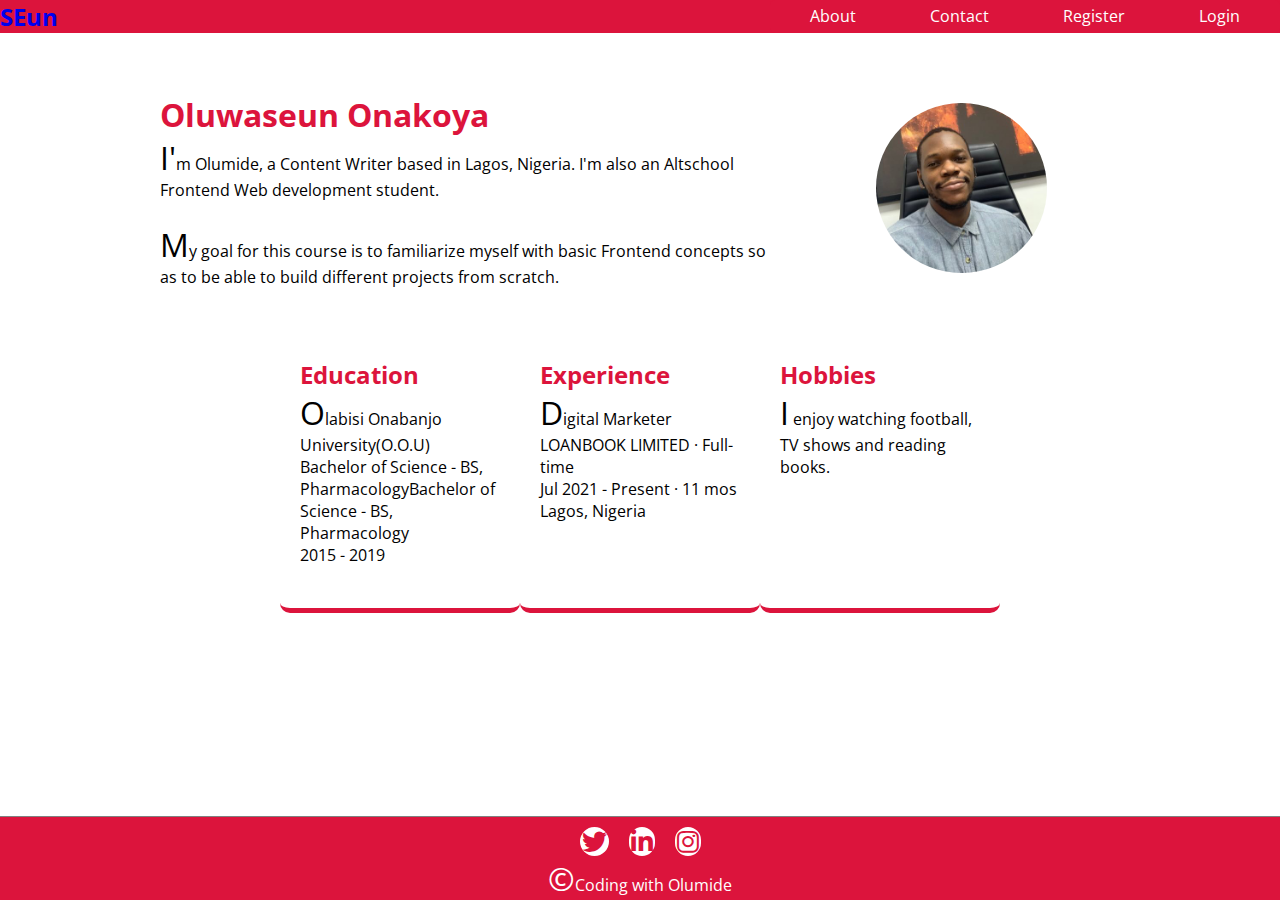
<file: index.html>
<!DOCTYPE html>
<html lang="en">

<head>
  <meta charset="UTF-8">
  <meta http-equiv="X-UA-Compatible" content="IE=edge">
  <meta name="viewport" content="width=device-width, initial-scale=1.0">
  <link rel="stylesheet" href="./styles.css">
  <link rel="stylesheet" href="./fontawesome-free-6.1.1-web/css/all.min.css">
  <title>About Me</title>
</head>

<body>

  <header class="page-head">
    <a class="logo" href="./index.html">
      <h2>SE<span>un</span></h2>
    </a>
    <nav>
      <ul>
        <li class="navlinks"><a class="nav-words" href="./index.html">About</a></li>
        <li class="navlinks"><a class="nav-words" href="./contact.html">Contact</a></li>
        <li class="navlinks"><a class="nav-words" href="./register.html">Register</a></li>
        <li class="navlinks"><a class="nav-words" href="./login.html">Login</a></li>
      </ul>
    </nav>
  </header>
  <div class="container">
    <section class="about-me-sec">
      <div>
        <h1 class="name-class">Oluwaseun Onakoya</h1>
        <p>I'm Olumide, a Content Writer based in Lagos, Nigeria. I'm also an Altschool Frontend Web
          development
          student.
        </p>
        <br>
        <p>My goal for this course is to familiarize myself with basic Frontend concepts so as to be able to
          build different
          projects from scratch.
        </p>
      </div>
      <div class="self-image-div"><img class="self-image" src="./image/face.jpg" alt="self-image"></div>
    </section>
    <article class="skills-container">
      <div class="container1">
        <h2 class="skills-title">Education</h2>
        <p class="par2">
          Olabisi Onabanjo University(O.O.U)
          <br>
          Bachelor of Science - BS, PharmacologyBachelor of Science - BS, Pharmacology
          <br>
          2015 - 2019
        </p>
        <br>
      </div>
      <div class="container2">
        <h2 class="skills-title">Experience</h2>
        <p class="par2">Digital Marketer
          <br>
          LOANBOOK LIMITED · Full-time
          <br>
          Jul 2021 - Present · 11 mos
          <br>
          Lagos, Nigeria
        </p>
      </div>
      <br>
      <div class="container3">
        <h2 class="skills-title">Hobbies</h2>
        <p class="par2">I enjoy
          watching football, TV shows and reading books.</p>
      </div>
    </article>

  </div>
  <footer>
    <div class="footer">

      <div>
        <a href="https://twitter.com/olumiddey" target="_blank"><i class="fa-brands fa-twitter"></i></a>
      </div>
      <div>
        <a href="https://www.linkedin.com/in/oluwaseunonakoya/" target="_blank"><i
            class="fa-brands fa-linkedin-in"></i></a>
      </div>
      <div><a href="https://www.instagram.com/olummiddey/" target="_blank"><i class="fa-brands fa-instagram"></i></a>
      </div>
    </div>
    <p class="footer-paragraph">&copy;Coding with Olumide</p>
  </footer>
</body>

</html>
</file>
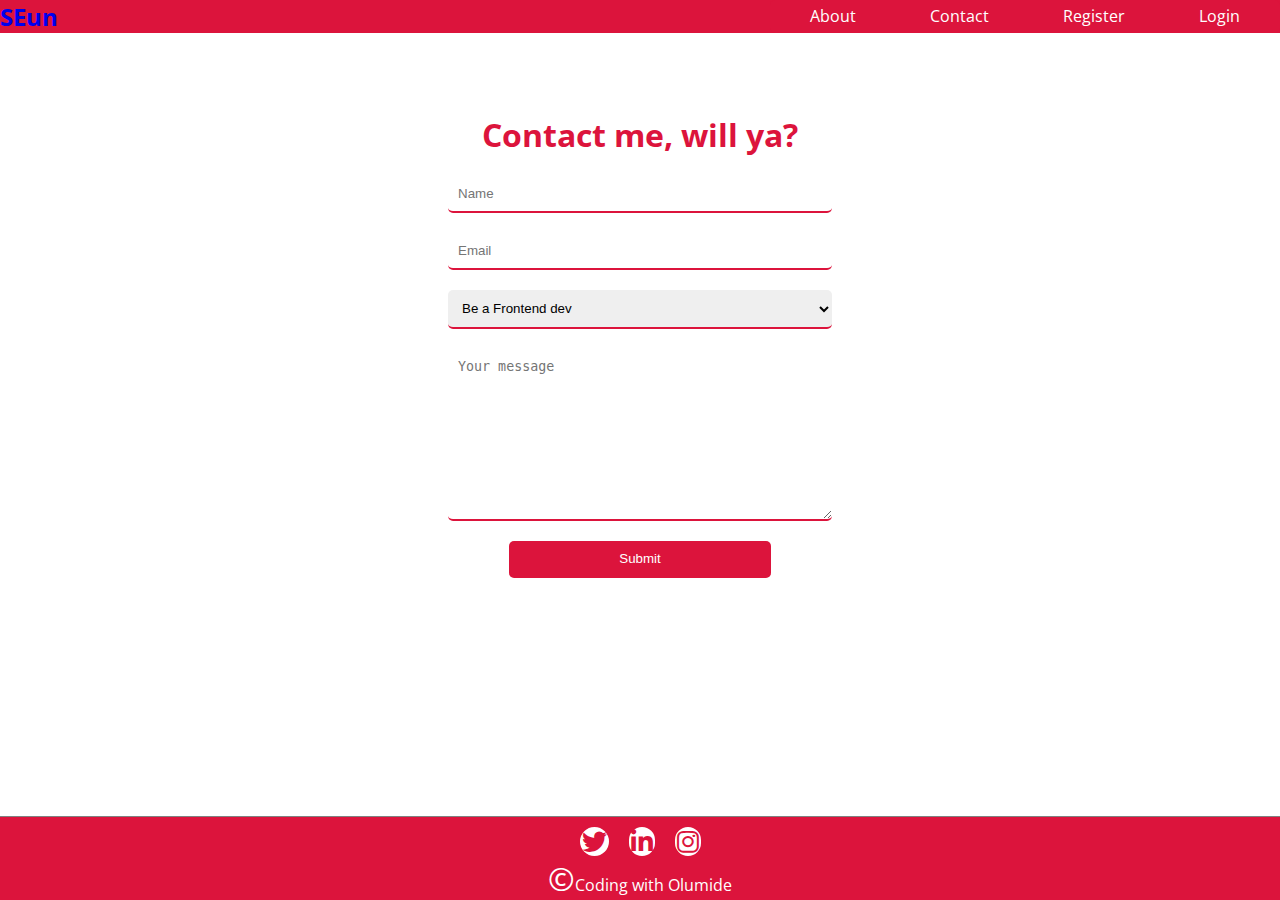
<file: contact.html>
<!DOCTYPE html>
<html lang="en">

<head>
 <meta charset="UTF-8">
 <meta http-equiv="X-UA-Compatible" content="IE=edge">
 <meta name="viewport" content="width=device-width, initial-scale=1.0">
 <link rel="stylesheet" href="./styles.css">
 <link rel="stylesheet" href="./fontawesome-free-6.1.1-web/css/all.min.css">
 <title>Contact</title>
</head>

<body>
 <header class="page-head">
  <a class="logo" href="./index.html">
   <h2>SE<span>un</span></h2>
  </a>
  <nav>
   <ul>
    <li class="navlinks"><a class="nav-words" href="./index.html">About</a></li>
    <li class="navlinks"><a class="nav-words" href="./contact.html">Contact</a></li>
    <li class="navlinks"><a class="nav-words" href="./register.html">Register</a></li>
    <li class="navlinks"><a class="nav-words" href="./login.html">Login</a></li>
   </ul>
  </nav>
 </header>
 <div class="container">
  <section class="contact-form">
   <h1 class="page-title">Contact me, will ya?</h1>
   <form action="" method="get">
    <input type="text" name="text" id="text" placeholder="Name">
    <input type="email" name="email" id="email" placeholder="Email">
    <select name="priority" id="priority">
     <option value="Frontend">Be a Frontend dev</option>
     <option value="Backend">Be a Backend dev</option>
     <option value="cloud_eng">Be a Cloud eng</option>
    </select>
    <textarea placeholder="Your message" name="" id="" cols="30" rows="10"></textarea>
    <div class="contact-button"><input class="contact-button-2" type="button" value="Submit"></div>
   </form>
  </section>
 </div>

 <footer>
  <div class="footer">

   <div>
    <a href="https://twitter.com/olumiddey" target="_blank"><i class="fa-brands fa-twitter"></i></a>
   </div>
   <div>
    <a href="https://www.linkedin.com/in/oluwaseunonakoya/" target="_blank"><i class="fa-brands fa-linkedin-in"></i></a>
   </div>
   <div><a href="https://www.instagram.com/olummiddey/" target="_blank"><i class="fa-brands fa-instagram"></i></a>
   </div>
  </div>
  <p class="footer-paragraph">&copy;Coding with Olumide</p>
 </footer>
 

</body>

</html>
</file>
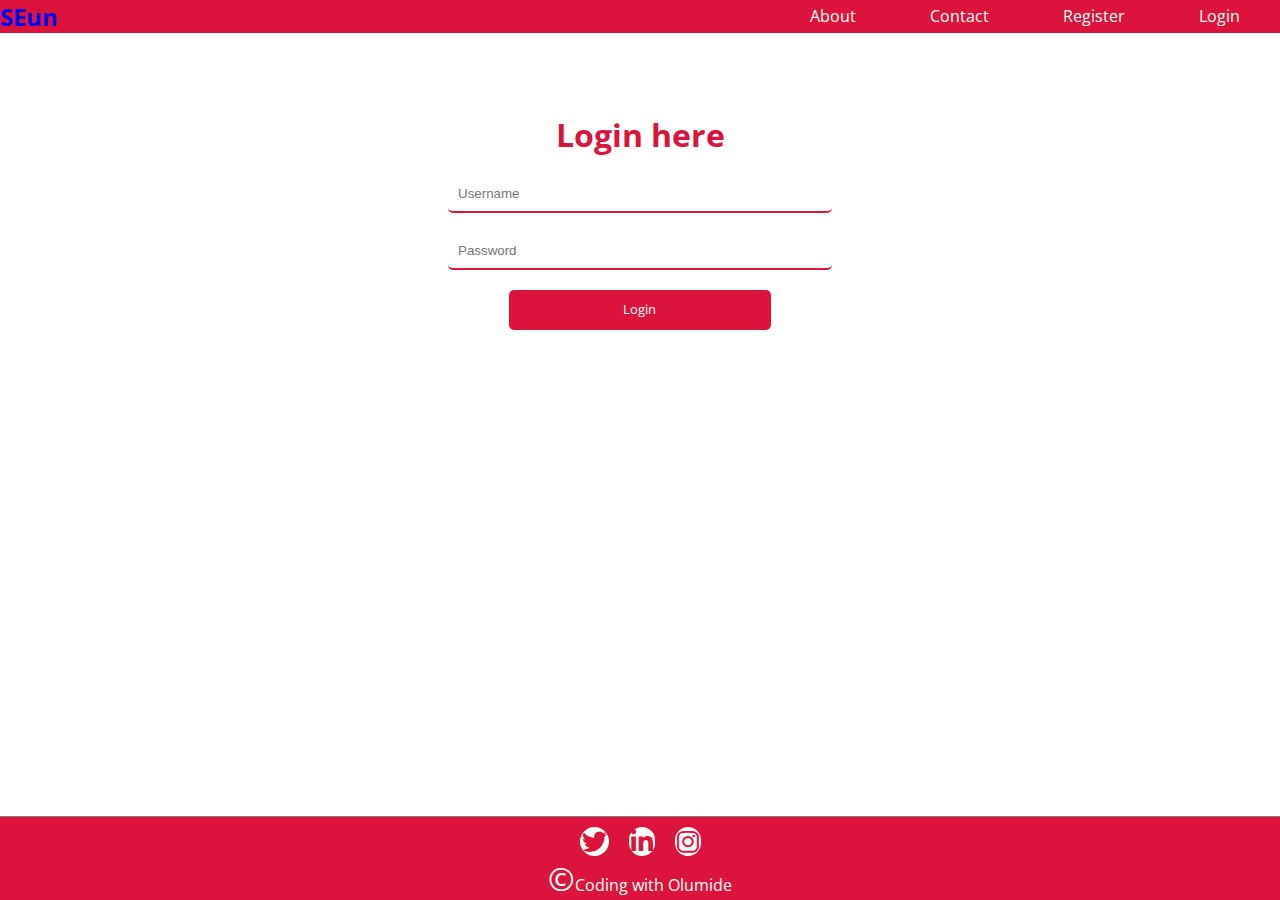
<file: login.html>
<!DOCTYPE html>
<html lang="en">

<head>
 <meta charset="UTF-8">
 <meta http-equiv="X-UA-Compatible" content="IE=edge">
 <meta name="viewport" content="width=device-width, initial-scale=1.0">
 <link rel="stylesheet" href="./styles.css">
 <link rel="stylesheet" href="./fontawesome-free-6.1.1-web/css/all.min.css">
 <title>Login</title>
</head>

<body>
 <header class="page-head">
  <a class="logo" href="./index.html">
   <h2>SE<span>un</span></h2>
  </a>
  <nav>
   <ul>
    <li class="navlinks"><a class="nav-words" href="./index.html">About</a></li>
    <li class="navlinks"><a class="nav-words" href="./contact.html">Contact</a></li>
    <li class="navlinks"><a class="nav-words" href="./register.html">Register</a></li>
    <li class="navlinks"><a class="nav-words" href="./login.html">Login</a></li>
   </ul>
  </nav>
 </header>
 <div class="container">
  <section class="login-form">
   <h1 class="page-title">Login here</h1>
   <form action="" method="get">
    <input type="text" name="username" id="username" placeholder="Username">
    <input type="password" name="password" id="password" placeholder="Password">
    <div class="login-button"><input class="login-button-2" type="button" value="Login"></div>
   </form>
  </section>
 </div>

 <footer>
  <div class="footer">

   <div>
    <a href="https://twitter.com/olumiddey" target="_blank"><i class="fa-brands fa-twitter"></i></a>
   </div>
   <div>
    <a href="https://www.linkedin.com/in/oluwaseunonakoya/" target="_blank"><i class="fa-brands fa-linkedin-in"></i></a>
   </div>
   <div><a href="https://www.instagram.com/olummiddey/" target="_blank"><i class="fa-brands fa-instagram"></i></a>
   </div>
  </div>
  <p class="footer-paragraph">&copy;Coding with Olumide</p>
 </footer>
</body>

</html>
</file>
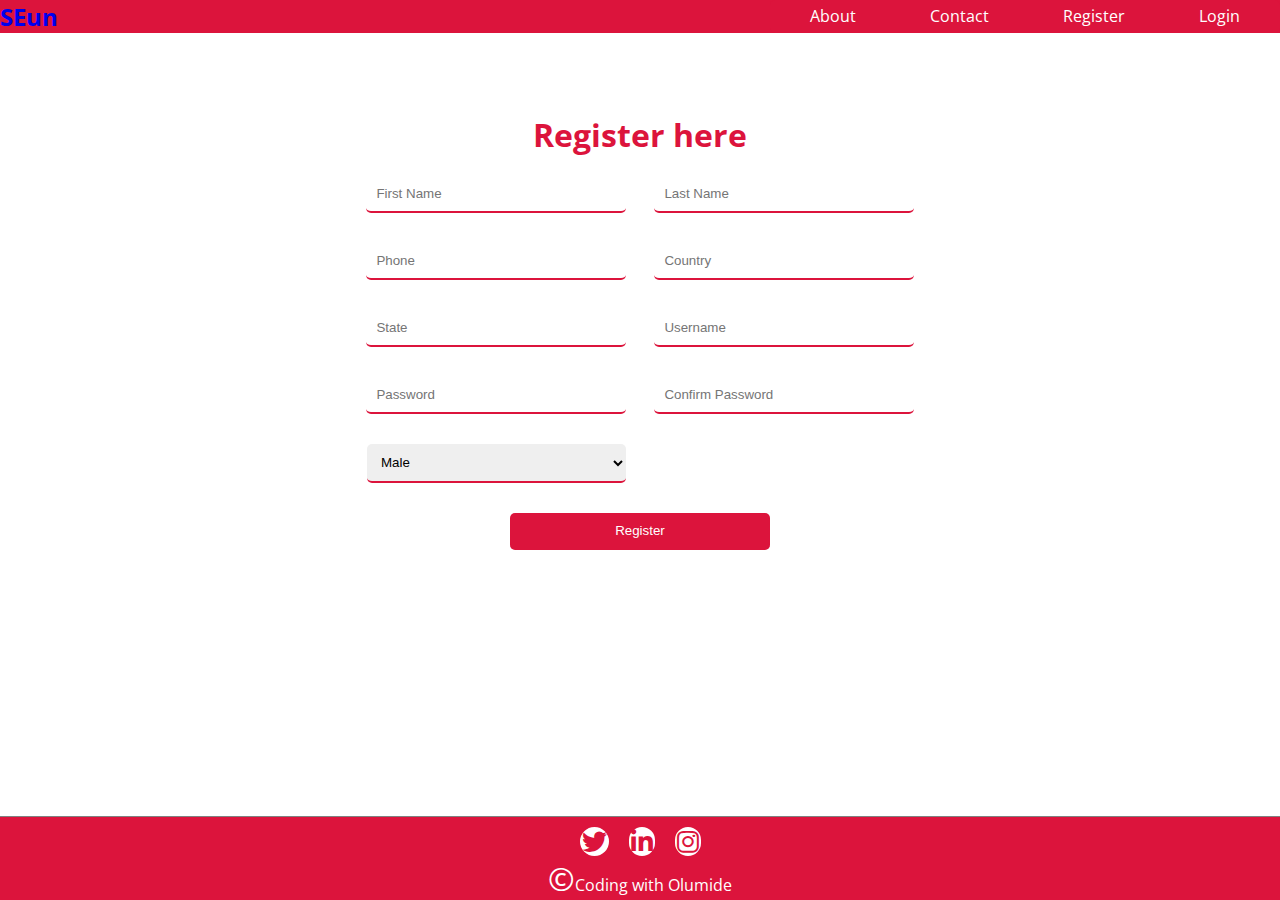
<file: register.html>
<!DOCTYPE html>
<html lang="en">

<head>
 <meta charset="UTF-8">
 <meta http-equiv="X-UA-Compatible" content="IE=edge">
 <meta name="viewport" content="width=device-width, initial-scale=1.0">
 <link rel="stylesheet" href="./styles.css">
 <link rel="stylesheet" href="./fontawesome-free-6.1.1-web/css/all.min.css">
 <title>Register</title>
</head>

<body>
 <header class="page-head">
  <a class="logo" href="./index.html">
   <h2>SE<span>un</span></h2>
  </a>
  <nav>
   <ul>
    <li class="navlinks"><a class="nav-words" href="./index.html">About</a></li>
    <li class="navlinks"><a class="nav-words" href="./contact.html">Contact</a></li>
    <li class="navlinks"><a class="nav-words" href="./register.html">Register</a></li>
    <li class="navlinks"><a class="nav-words" href="./login.html">Login</a></li>
   </ul>
  </nav>

 </header>
 <div class="container">

  <section class="register-form">
   <h1 class="page-title">Register here</h1>
   <form action="" method="get">
    <div class="ffff">
     <input type="text" name="First-Name" id="First-Name" placeholder="First Name">
     <input type="text" name="Last-Name" id="Last-Name" placeholder="Last Name">
    </div>
    <div class="ffff">
     <input type="tel" name="phone" id="phone" placeholder="Phone">
     <input type="text" name="country" id="country" placeholder="Country">
    </div>
    <div class="ffff">
     <input type="text" name="state" id="state" placeholder="State">
     <input type="text" name="username" id="username" placeholder="Username">
    </div>
    <div class="ffff">
     <input type="password" name="password" id="password" placeholder="Password">
     <input type="password" name="password" id="password" placeholder="Confirm Password">
    </div>
    <select name="gender" required>Gender
     <option value="male">Male</option>
     <option value="female">Female</option>
     <option value="not_to_say">Nonbinary</option>
    </select>
    <div class="register-button"><input class="register-button-2" type="button" value="Register"></div>

   </form>
  </section>
 </div>

 <footer>
  <div class="footer">

   <div>
    <a href="https://twitter.com/olumiddey" target="_blank"><i class="fa-brands fa-twitter"></i></a>
   </div>
   <div>
    <a href="https://www.linkedin.com/in/oluwaseunonakoya/" target="_blank"><i class="fa-brands fa-linkedin-in"></i></a>
   </div>
   <div><a href="https://www.instagram.com/olummiddey/" target="_blank"><i class="fa-brands fa-instagram"></i></a>
   </div>
  </div>
  <p class="footer-paragraph">&copy;Coding with Olumide</p>
 </footer>
</body>

</html>
</file>
<file: styles.css>
@import url("https://fonts.googleapis.com/css2?family=Lexend+Deca&family=Open+Sans:wght@300&display=swap");

* {
  padding: 0;
  margin: 0;
  box-sizing: border-box;
}

body {
  background-color: blueviolet;
  color: #ffffff;
  background-image: url(../image/oleg-laptev-7jQh3EiS8Bs-unsplash.jpg);
  background-repeat: no-repeat;
  background-position: center;
  background: fixed;
  color: black;
  font-family: "Open Sans", sans-serif;
  min-height: 100vh;
  display: flex;
  flex-direction: column;
}

.logo {
  text-decoration: none;
}

.page-title {
  text-align: center;
  color: crimson;
}
.container {
  width: 75%;
  /* border: 3px solid blue; */
  margin: 0 auto;
  margin-top: 30px;
  /* background-color: #5cdb95; */
}

.page-head {
  display: flex;
  justify-content: space-between;

  background-color: crimson;
}

nav {
  background-color: crimson;
  border-radius: 5px;
  padding: 5px;
}

nav ul li {
  display: inline-block;
  margin-left: 35px;
  margin-right: 35px;
}

.navlinks {
  display: inline;
}

.nav-words {
  text-decoration: none;
  color: #ffffff;
}

.nav-words:hover {
  transition: 0.3s;
  color: green;
}

.about-me-sec {
  display: flex;
  align-items: center;
  gap: 100px;
  margin-top: 30px;
}

.name-class {
  color: crimson;
}

.self-image {
  width: 70%;
  border-radius: 50%;
}

p::first-letter {
  font-size: 32px;
}

.skills-container {
  display: flex;
  justify-content: center;
  margin-top: 50px;
}

.skills-title {
  color: crimson;
}

.container1 {
  width: 25%;
  padding: 20px;
  border-radius: 10px;
  border-bottom: 5px solid crimson;
}

.container2 {
  width: 25%;
  padding: 20px;
  border-radius: 10px;
  border-bottom: 5px solid crimson;
}

.container3 {
  width: 25%;
  padding: 20px;
  border-radius: 10px;
  border-bottom: 5px solid crimson;
}

.contact-form {
  padding-top: 50px;
}

.contact-form form input {
  display: block;
  width: 40%;
  margin: 10px auto;
  padding: 10px;
  margin-top: 20px;
  border-radius: 5px;
  border: none;
  border-bottom: 2px solid crimson;
}
.contact-form form select {
  display: block;
  width: 40%;
  margin: 10px auto;
  padding: 10px;
  margin-top: 20px;
  border-radius: 5px;
  border: none;
  border-bottom: 2px solid crimson;
}
.contact-form form textarea {
  display: block;
  width: 40%;
  margin: 10px auto;
  padding: 10px;
  margin-top: 20px;
  border-radius: 5px;
  border: none;
  border-bottom: 2px solid crimson;
}

.contact-button {
  width: 68%;
  margin: 0 auto;
}
.contact-button a:hover {
  color: #ffe400;
  transition: 0.2s;
}
.contact-button-2 {
  background-color: crimson;
  cursor: pointer;
  color: #ffffff;
}

.contact-button-2:hover {
  background-color: #ffffff;
  transition: 0.4s;
  filter: blur(1px);
  transform: scale(1.2);
  color: crimson;
}

.register-form form input {
  width: 45%;
  margin: 10px auto;
  padding: 10px;
  margin-top: 20px;
  border-radius: 5px;
  border: none;
  border-bottom: 2px solid crimson;
}

.register-form {
  width: 60%;
  padding-top: 50px;
  /* padding-left: 200px;
  padding-right: 200px; */
  margin: 0 auto;
}

.register-form form select {
  width: 45%;
  margin: 10px auto;
  padding: 10px;
  margin-top: 20px;
  margin-left: 15px;
  border-radius: 5px;
  border: none;
  border-bottom: 2px solid crimson;
}

.login-form {
  padding-top: 50px;
}

.login-form form input {
  display: block;
  width: 40%;
  margin: 10px auto;
  padding: 10px;
  margin-top: 20px;
  border-radius: 5px;
  border: none;
  border-bottom: 2px solid crimson;
}

.ffff {
  display: flex;
}

.register-button {
  display: block;
  margin: 0 auto;
  text-align: center;
  border-radius: 5px;
}

.register-button-2 {
  background-color: crimson;
  color: #ffffff;
  cursor: pointer;
}
.register-button-2:hover {
  background-color: #ffffff;
  transition: 0.4s;
  filter: blur(1px);
  transform: scale(1.2);
  color: crimson;
}

.login-button {
  width: 68%;
  margin: 0 auto;
}

.login-button-2 {
  font-family: "Open Sans", sans-serif;
  background-color: crimson;
  color: #ffffff;
  cursor: pointer;
}

.login-button-2:hover {
  background-color: #ffffff;
  transition: 0.4s;
  filter: blur(1px);
  transform: scale(1.2);
  color: crimson;
}

footer {
  background-color: crimson;
  color: #ffffff;
  display: flex;
  flex-direction: column;
  justify-content: center;
  align-items: center;
  margin: 0 auto;
  margin-top: 10px;
  border-top: 1px solid gray;
  width: 100%;
  margin-top: auto;
}

.footer {
  background-color: crimson;
  color: #ffffff;
  display: flex;
  justify-content: center;
  align-items: center;
  margin: 0 auto;
  gap: 20px;
  font-size: 20px;
}
.footer-paragraph {
  text-align: center;
}

.fa-brands {
  margin-top: 10px;
  color: crimson;
  border: 2px solid #ffffff;
  border-radius: 50px;
  background-color: #ffffff;
  font-size: 25px;
  cursor: pointer;
}

.fa-brands:hover {
  color: red;
  transition: 0.4s;
  filter: blur(1px);
  transform: scale(1.2);
}

@media (max-width: 768px) {
  body {
    color: #ffffff;
    background-image: url(../image/oleg-laptev-7jQh3EiS8Bs-unsplash.jpg);
    background-repeat: no-repeat;
    background-position: center;
    background: fixed;
    color: black;
    font-family: "Open Sans", sans-serif;
    padding-bottom: 10px;
    margin: 0;
    padding: 0;
  }

  .logo {
    text-decoration: none;
    display: none;
  }

  .page-head {
    display: flex;
    justify-content: space-around;
    justify-content: center;
    width: 100%;
  }

  nav {
    width: 100%;
    background-color: crimson;
    border-radius: 5px;
    padding: ;
    display: flex;
    justify-content: space-around;
  }

  nav ul li {
    display: inline-block;
    margin-left: 5px;
    margin-right: 5px;
    width: 50%;
  }

  .navlinks {
    display: inline;
    width: 100%;
  }

  .nav-words {
    text-decoration: none;
    color: #ffffff;
  }

  .about-me-sec {
    display: flex;
    flex-direction: column;
    align-items: center;

    margin-top: 30px;
  }
  .name-class {
    color: crimson;
  }

  .self-image {
    width: 70%;
    border-radius: 50%;
    text-align: center;
  }

  .self-image-div {
    text-align: centerS;
  }

  p::first-letter {
    font-size: 32px;
  }

  .skills-container {
    display: flex;
    flex-direction: column;
    justify-content: center;
    align-items: center;
  }

  .skills-title {
    color: crimson;
  }

  .container1 {
    width: 80%;
    padding: 20px;
    border-radius: 10px;
    border-bottom: 5px solid crimson;
  }

  .container2 {
    width: 80%;
    padding: 20px;
    border-radius: 10px;
    border-bottom: 5px solid crimson;
  }

  .container3 {
    width: 80%;
    padding: 20px;
    border-radius: 10px;
    border-bottom: 5px solid crimson;
  }

  .contact-form {
    padding-top: 50px;
    width: 100%;
  }

  .contact-form form input {
    display: block;
    width: 80%;
    margin: 10px auto;
    padding: 10px;
    margin-top: 20px;
    border-radius: 5px;
    border: none;
    border-bottom: 2px solid crimson;
  }
  .contact-form form select {
    display: block;
    width: 80%;
    margin: 10px auto;
    padding: 10px;
    margin-top: 20px;
    border-radius: 5px;
    border: none;
    border-bottom: 2px solid crimson;
  }
  .contact-form form textarea {
    display: block;
    width: 80%;
    margin: 10px auto;
    padding: 10px;
    margin-top: 20px;
    border-radius: 5px;
    border: none;
    border-bottom: 2px solid crimson;
  }

  .contact-button {
    width: 68%;
    margin: 0 auto;
  }
  .contact-button a:hover {
    color: #ffe400;
    transition: 0.2s;
  }
  .contact-button-2 {
    background-color: crimson;
    cursor: pointer;
    color: #ffffff;
  }

  .contact-button-2 a:hover {
    transition: 0.3s;
    color: red;
  }

  .register-form form input {
    width: 80%;
    margin: 10px auto;
    padding: 10px;
    margin-top: 20px;
    border-radius: 5px;
    border: none;
    border-bottom: 2px solid crimson;
  }

  .register-form {
    width: 80%;
    padding-top: 50px;
    /* padding-left: 200px;
  padding-right: 200px; */
    margin: 0 auto;
  }

  .register-form form select {
    width: 80%;
    margin: 0 auto;
    text-align: ;
    padding: 10px;
    margin-top: 20px;
    margin-left: 26px;
    border-radius: 5px;
    border: none;
    border-bottom: 2px solid crimson;
  }

  .login-form {
    padding-top: 50px;
    width: 100%;
  }

  .login-form form input {
    display: block;
    width: 80%;
    margin: 10px auto;
    padding: 10px;
    margin-top: 20px;
    border-radius: 5px;
    border: none;
    border-bottom: 2px solid crimson;
  }

  .ffff {
    display: flex;
    flex-direction: column;
  }

  .register-button {
    display: block;
    margin: 0 auto;
    text-align: center;
    border-radius: 5px;
    width: 68%;
  }

  .register-button-2 {
    background-color: crimson;
    color: #ffffff;
  }

  .login-button {
    width: 68%;
    margin: 0 auto;
  }

  .login-button-2 {
    font-family: "Open Sans", sans-serif;
    background-color: crimson;
    color: #ffffff;
  }

  .login-button-2:hover {
    color: red;
    transition: 0.4s;
    filter: blur(1px);
    transform: scale(1.2);
  }
  footer {
    background-color: crimson;
    color: #ffffff;
    display: flex;
    flex-direction: column;
    justify-content: center;
    align-items: center;
    margin: 0 auto;
    margin-top: 10px;
    border-top: 1px solid gray;
    width: 100%;
    margin-top: auto;
  }
  
  .footer {
    background-color: crimson;
    color: #ffffff;
    display: flex;
    justify-content: center;
    align-items: center;
    margin: 0 auto;
    gap: 20px;
    font-size: 20px;
  }
  .footer-paragraph {
    text-align: center;
  }
  
 
}
</file>
